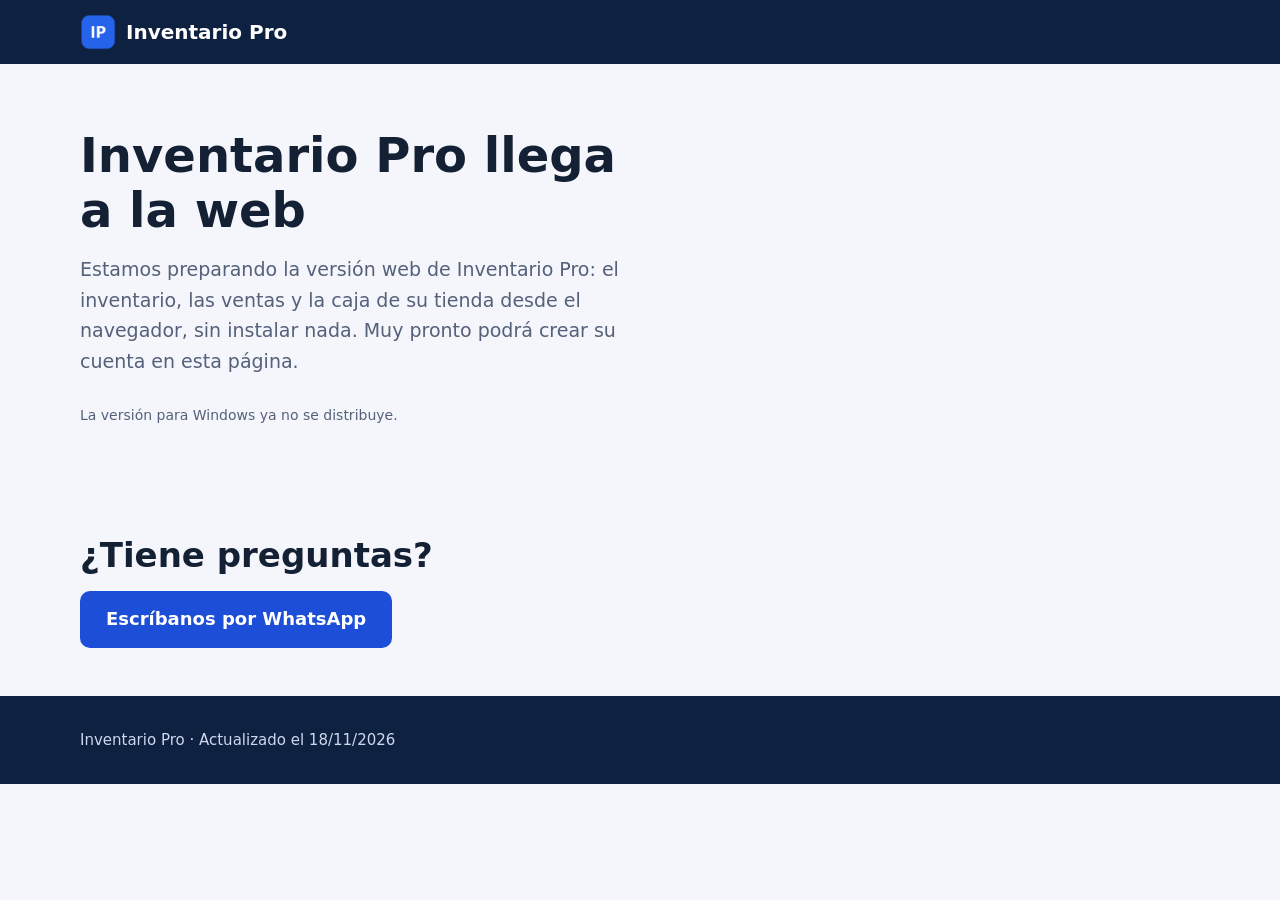
<file: index.html>
<!doctype html>
<html lang="es-CO">
<head>
  <meta charset="utf-8">
  <meta name="viewport" content="width=device-width, initial-scale=1">
  <title>Inventario Pro: muy pronto en la web</title>
  <meta name="description" content="Inventario Pro, el programa de inventario, ventas y caja para tiendas en Colombia, se está preparando para funcionar en la web, desde el navegador y sin instalar nada.">
  <link rel="canonical" href="https://inventario-navy-pi.vercel.app/">
  <link rel="icon" type="image/png" href="img/favicon.png">
  <meta property="og:type" content="website">
  <meta property="og:title" content="Inventario Pro: muy pronto en la web">
  <meta property="og:description" content="Inventario, ventas y caja para su tienda, desde el navegador. Muy pronto podrá crear su cuenta.">
  <meta property="og:url" content="https://inventario-navy-pi.vercel.app/">
  <meta property="og:locale" content="es_CO">
  <link rel="stylesheet" href="estilos.css">
</head>
<body>
  <header class="encabezado">
    <div class="contenedor">
      <a class="marca" href="#inicio"><img src="img/logo.png" alt="" width="36" height="36">Inventario Pro</a>
    </div>
  </header>

  <main id="inicio">
    <section class="portada">
      <div class="contenedor">
        <div>
          <h1>Inventario Pro llega a la web</h1>
          <p class="resumen">Estamos preparando la versión web de Inventario Pro: el inventario, las ventas y la caja de su
            tienda desde el navegador, sin instalar nada. Muy pronto podrá crear su cuenta en esta página.</p>
          <p class="nota">La versión para Windows ya no se distribuye.</p>
        </div>
      </div>
    </section>

    <section id="contacto">
      <div class="contenedor">
        <h2>¿Tiene preguntas?</h2>
        <div class="contacto"><a class="boton" href="https://wa.me/573162565015?text=Hola%2C%20quiero%20saber%20de%20Inventario%20Pro%20en%20la%20web.">Escríbanos por WhatsApp</a></div>
      </div>
    </section>
  </main>

  <footer class="pie">
    <div class="contenedor">Inventario Pro · Actualizado el 18/11/2026</div>
  </footer>
</body>
</html>
</file>
<file: estilos.css>
/* Página de Inventario Pro: sin bibliotecas ni fuentes externas (carga rápido y sin rastreo). */
:root {
  --fondo: #f4f6fb;
  --superficie: #ffffff;
  --texto: #142033;
  --suave: #55617a;
  --borde: #dfe4ee;
  --primario: #1d4ed8;
  --primario-hover: #1e40af;
  --primario-suave: #e3ebff;
  --exito: #15803d;
  --aviso: #b45309;
  --aviso-suave: #fff4e0;
  --oscuro: #0f2140;
  --radio: 14px;
  --sombra: 0 6px 24px rgba(20, 32, 51, 0.08);
}
@media (prefers-color-scheme: dark) {
  :root {
    --fondo: #0d1626;
    --superficie: #152238;
    --texto: #e8eef8;
    --suave: #a3b0c7;
    --borde: #26365a;
    --primario: #3b82f6;
    --primario-hover: #60a5fa;
    --primario-suave: #1b2f55;
    --exito: #4ade80;
    --aviso: #fbbf24;
    --aviso-suave: #3a2a0c;
    --oscuro: #0a1322;
    --sombra: 0 6px 24px rgba(0, 0, 0, 0.35);
  }
}
* { box-sizing: border-box; }
html { scroll-behavior: smooth; }
body {
  margin: 0;
  background: var(--fondo);
  color: var(--texto);
  font-family: "Segoe UI", system-ui, -apple-system, Roboto, Arial, sans-serif;
  font-size: 17px;
  line-height: 1.6;
}
img { max-width: 100%; height: auto; display: block; }
a { color: var(--primario); }
a:hover { color: var(--primario-hover); }
.contenedor { width: min(1120px, 100% - 32px); margin-inline: auto; }

/* Encabezado */
.encabezado { background: var(--oscuro); color: #fff; position: sticky; top: 0; z-index: 10; }
.encabezado .contenedor { display: flex; align-items: center; gap: 16px; min-height: 64px; flex-wrap: wrap; }
.marca { display: flex; align-items: center; gap: 10px; color: #fff; text-decoration: none; font-weight: 700; font-size: 20px; }
.marca img { width: 36px; height: 36px; }
.menu { display: flex; gap: 18px; margin-left: auto; flex-wrap: wrap; }
.menu a { color: #cdd8ee; text-decoration: none; font-size: 15px; }
.menu a:hover { color: #fff; }

/* Portada */
.portada { padding: 64px 0 40px; }
.portada .contenedor { display: grid; grid-template-columns: 1.05fr 1fr; gap: 40px; align-items: center; }
.portada h1 { font-size: clamp(32px, 5vw, 48px); line-height: 1.15; margin: 0 0 16px; }
.portada p.resumen { font-size: 19px; color: var(--suave); margin: 0 0 28px; }
.portada .captura { border-radius: var(--radio); box-shadow: var(--sombra); border: 1px solid var(--borde); }
.boton {
  display: inline-flex; align-items: center; gap: 10px; padding: 14px 26px; border-radius: 10px;
  background: var(--primario); color: #fff; font-weight: 700; text-decoration: none; font-size: 18px;
}
.boton:hover { background: var(--primario-hover); color: #fff; }
.boton.secundario { background: var(--primario-suave); color: var(--primario); }
.boton.secundario:hover { color: var(--primario-hover); }
.nota { font-size: 14px; color: var(--suave); margin-top: 10px; }

/* Secciones */
section { padding: 48px 0; }
section h2 { font-size: clamp(26px, 3.5vw, 34px); margin: 0 0 8px; }
section p.intro { color: var(--suave); margin: 0 0 28px; max-width: 760px; }
.rejilla { display: grid; grid-template-columns: repeat(auto-fit, minmax(240px, 1fr)); gap: 18px; }
.tarjeta {
  background: var(--superficie); border: 1px solid var(--borde); border-radius: var(--radio); padding: 22px;
  box-shadow: var(--sombra);
}
.tarjeta h3 { margin: 0 0 6px; font-size: 19px; }
.tarjeta p { margin: 0; color: var(--suave); font-size: 16px; }
.icono {
  width: 44px; height: 44px; border-radius: 50%; display: grid; place-items: center; background: var(--primario-suave);
  color: var(--primario); font-weight: 800; margin-bottom: 12px;
}
.galeria { display: grid; grid-template-columns: repeat(auto-fit, minmax(300px, 1fr)); gap: 18px; }
.galeria figure { margin: 0; }
.galeria img { border-radius: 10px; border: 1px solid var(--borde); box-shadow: var(--sombra); }
.galeria figcaption { font-size: 15px; color: var(--suave); margin-top: 8px; }
.pasos { counter-reset: paso; list-style: none; padding: 0; margin: 0; display: grid; gap: 14px; }
.pasos li {
  counter-increment: paso; background: var(--superficie); border: 1px solid var(--borde); border-radius: var(--radio);
  padding: 18px 20px 18px 70px; position: relative;
}
.pasos li::before {
  content: counter(paso); position: absolute; left: 18px; top: 16px; width: 36px; height: 36px; border-radius: 50%;
  background: var(--primario); color: #fff; display: grid; place-items: center; font-weight: 800;
}
.aviso { background: var(--aviso-suave); border-left: 4px solid var(--aviso); padding: 14px 18px; border-radius: 8px; }
.tabla { width: 100%; border-collapse: collapse; background: var(--superficie); border-radius: var(--radio); overflow: hidden; }
.tabla th, .tabla td { text-align: left; padding: 12px 16px; border-bottom: 1px solid var(--borde); vertical-align: top; }
.tabla th { width: 34%; color: var(--suave); font-weight: 600; }
.contacto { display: flex; gap: 14px; flex-wrap: wrap; }
.pie { background: var(--oscuro); color: #cdd8ee; padding: 32px 0; font-size: 15px; }
.pie a { color: #fff; }

/* Manual */
.manual { display: grid; grid-template-columns: 260px 1fr; gap: 32px; padding: 32px 0 64px; }
.indice { position: sticky; top: 84px; align-self: start; max-height: calc(100vh - 100px); overflow: auto; font-size: 15px; }
.indice ol { padding-left: 20px; margin: 0; }
.indice a { text-decoration: none; }
.contenido h2 { border-top: 1px solid var(--borde); padding-top: 28px; margin-top: 36px; }
.contenido h2:first-of-type { border-top: 0; margin-top: 0; padding-top: 0; }
.contenido h3 { margin-top: 24px; }
.contenido figure { margin: 18px 0; }
.contenido figure img { border-radius: 10px; border: 1px solid var(--borde); box-shadow: var(--sombra); }
.contenido figcaption { font-size: 14px; color: var(--suave); margin-top: 6px; }
.contenido kbd {
  background: var(--superficie); border: 1px solid var(--borde); border-bottom-width: 2px; border-radius: 5px;
  padding: 1px 6px; font-size: 14px;
}

@media (max-width: 860px) {
  .portada .contenedor { grid-template-columns: 1fr; }
  .manual { grid-template-columns: 1fr; }
  .indice { position: static; max-height: none; }
  .menu { margin-left: 0; }
}
@media print {
  .encabezado, .pie, .indice, .no-imprimir { display: none !important; }
  body { background: #fff; color: #000; font-size: 11pt; }
  .manual { display: block; padding: 0; }
  .contenido h2 { break-before: page; border: 0; }
  .contenido h2:first-of-type { break-before: auto; }
  figure, .tabla, .aviso { break-inside: avoid; }
  a { color: #000; text-decoration: none; }
}
</file>
